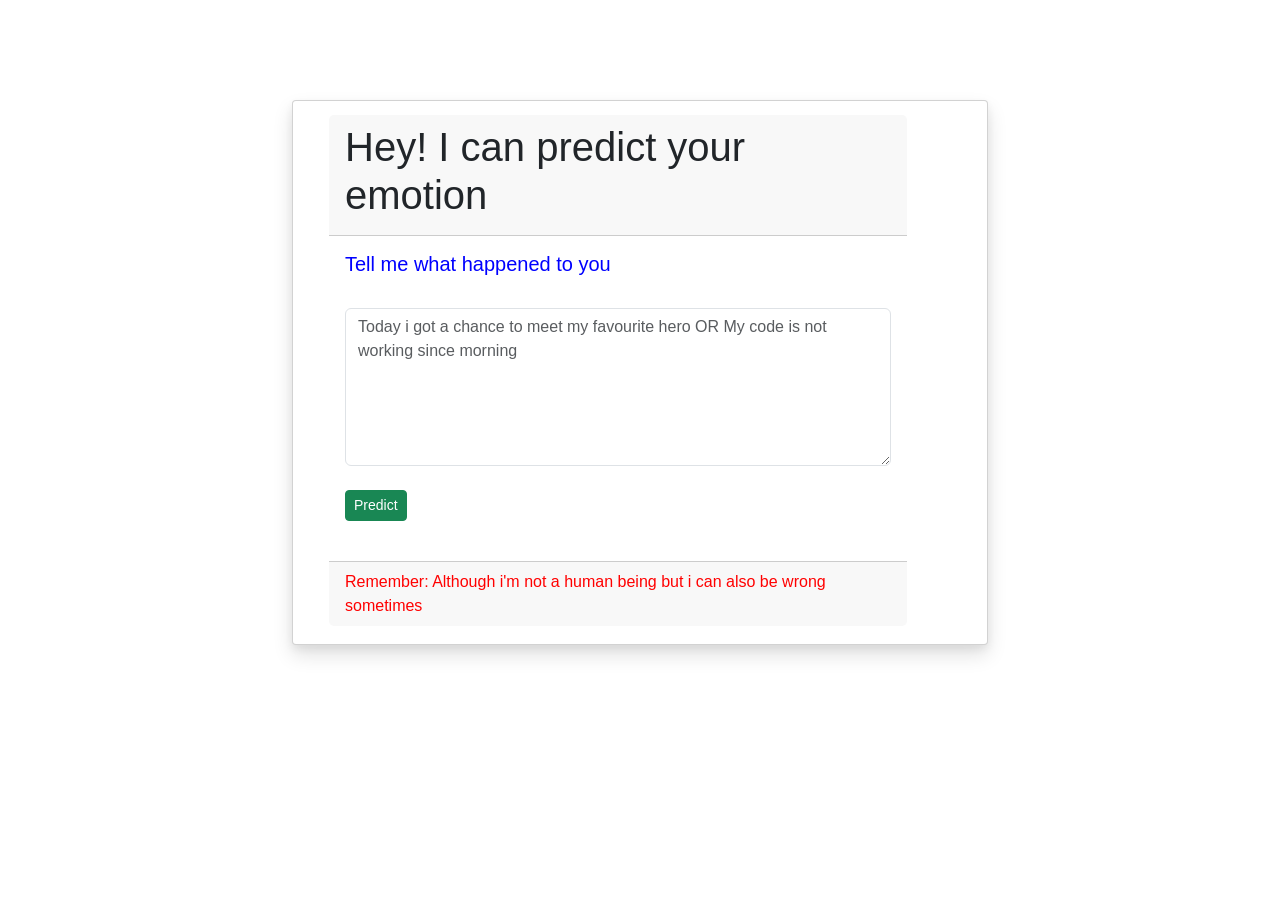
<file: templates/index.html>
<!DOCTYPE html>
<html lang="en">
<head>
    <meta charset="UTF-8">
    <title>Emotion classifier</title>
    <link rel="stylesheet" href="https://cdn.jsdelivr.net/npm/bootstrap@5.3.2/dist/css/bootstrap.min.css">
    <link rel="stylesheet" href="/style/style.css">
</head>

<body>
    
    <div class="row justify-content-center" style="margin:50px">
        <div class="col-md-8">
            <div class="card" style=" box-shadow: 0 10px 20px rgba(0,0,0,.12), 0 4px 8px rgba(0,0,0,.06);" >
                <label class="card-header"><h1>Hey! I can predict your emotion</h1></label>
                <div class="card-body">
                    <form method="POST" action="/predict">
                        <h5><label style="color:Blue;">Tell me what happened to you</label></h5><br>
                        <textarea class="form-control" name="sentence" placeholder="Today i got a chance to meet my favourite hero OR My code is not working since morning" rows="6"></textarea><br>
                        <input type="submit" class="btn btn-success btn-sm" value="Predict"><br><br>
                    </form>
                </div>
                <label class="card-footer" style="color:red;">Remember: Although i'm not a human being but i can also be wrong sometimes</label>
            </div>

        </div>
        <div id="result"></div>
    </div>

</body>
</html>
</file>
<file: style/style.css>
body{
    font-family: 'Nunito', sans-serif;
    padding: 50px;
  }
.card{
      border-radius: 4px;
      background: #fff;
      box-shadow: 0 6px 10px rgba(0,0,0,.08), 0 0 6px rgba(0,0,0,.05);
        transition: .3s transform cubic-bezier(.155,1.105,.295,1.12),.3s box-shadow,.3s -webkit-transform cubic-bezier(.155,1.105,.295,1.12);
    padding: 14px 80px 18px 36px;
    cursor: pointer;
  }
  
  .card:hover{
       transform: scale(1.05);
    box-shadow: 0 10px 20px rgba(0,0,0,.12), 0 4px 8px rgba(0,0,0,.06);
  }
</file>
